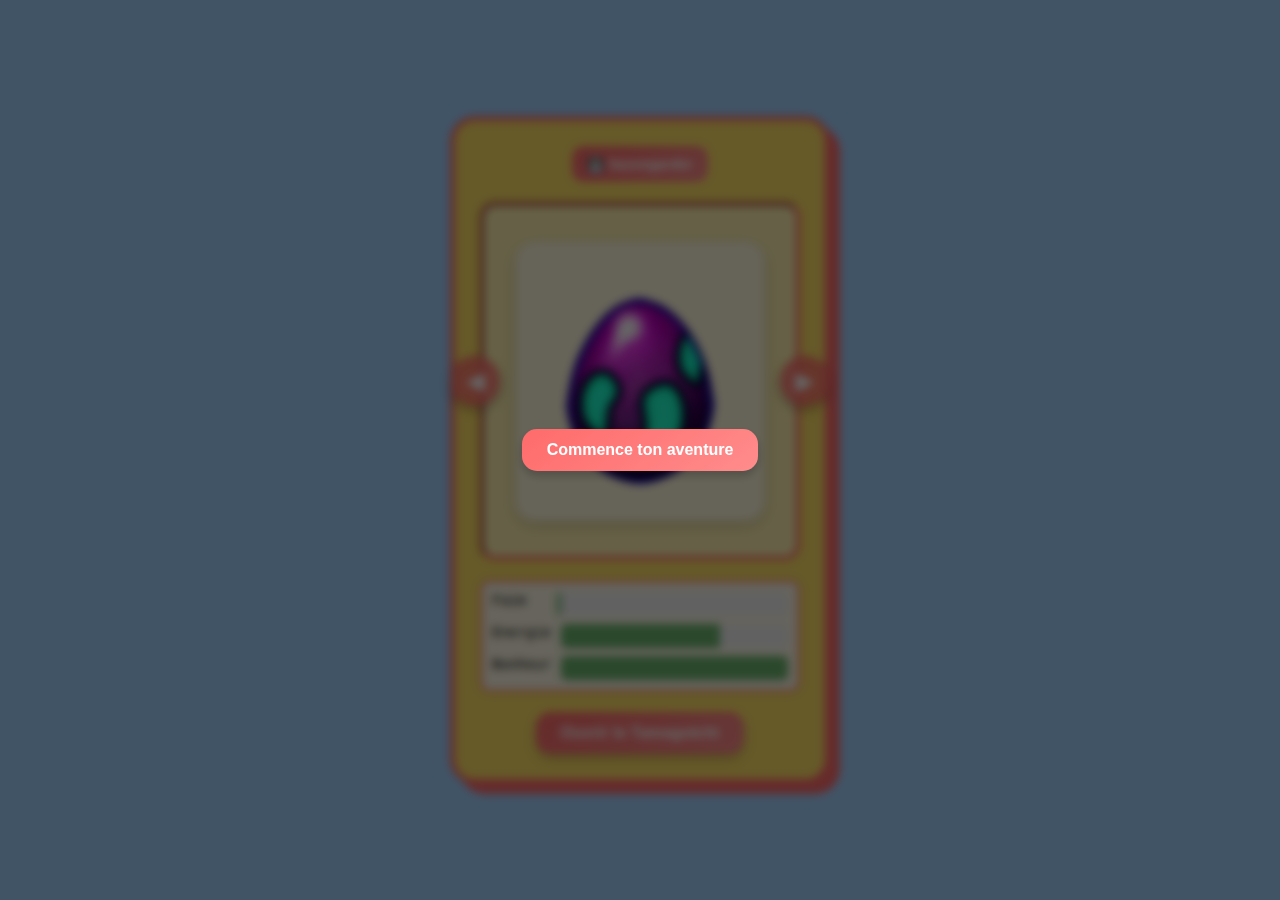
<file: tamgochi-main/index.html>
<!DOCTYPE html>
<html lang="fr">
<head>
  <meta charset="UTF-8">
  <meta name="viewport" content="width=device-width, initial-scale=1.0">
  <title>Mon Tamagotchi</title>
  <link rel="stylesheet" href="style.css">
</head>
<body>

  <!-- =================== Écran d'accueil (modal) =================== -->
  <div class="modal" id="start-modal">
    <button id="btn-start">Commence ton aventure</button>
  </div>

  <!-- =================== Conteneur principal du jeu =================== -->
  <main id="game">

    <!-- ========== Mini-jeu (popup) ========== -->
    <div id="mini-game" class="popup">
      <div class="popup-content">
        <h3>Attrape ton Tamagotchi !</h3>
        <div id="game-area">
          <img id="mini-pet" src="assets/pet1.png" alt="Mini Pet">
        </div>
        <p id="score">Score : 0</p>
        <button id="close-game">Quitter</button>
      </div>
    </div>

    <!-- ========== Bouton Sauvegarder ========== -->
    <button id="btn-save">💾 Sauvegarder</button>

    <!-- ========== Sons utilisés dans le jeu ========== -->
    <audio id="sound-start" src="sounds/game-start.mp4"></audio>
    <audio id="sound-feed" src="sounds/Manger/Action manger/eat.mp3"></audio>
    <audio id="sound-egg" src="sounds/egg-crack.mp4"></audio>
    <audio id="sound-btn" src="sounds/Home/Button-press/button-sound.mp3"></audio>
    <audio id="sound-over" src="sounds/Home/Mort/Notification/game-over.mp3"></audio>

    <!-- ========== Alerte Mort ========== -->
    <section style="display: none;" class="alert">
      <p>💀 Pet est mort !</p>
      <button id="btn-reset" style="display: none;">🔄 Recommencer</button>
    </section>
    
    <!-- ========== Écran principal du Tamagotchi ========== -->
    <section id="screen">

      <!-- Sélecteur d'œuf -->
      <div id="egg-selector">
        <button id="prev-egg">◀</button>
        <div id="egg-display">
          <img id="egg" src="assets/egg1.png" alt="Egg">
          <img id="pet" src="assets/pet1.png" alt="Pet">
          <div id="eating-overlay">🍴</div>

        </div>
        <button id="next-egg">▶</button>
      </div>

      <!------------- Popup : Nourrir ------------->

      <!-- pop up des nourritures -->
      <div id="popup-foodsList" class="popupFoodsList">
        <div class="popupFoods-content">
          <button id="choose-apple">🍎</button>
          <button id="choose-banana">🍌</button>
          <button id="choose-cookie">🍪</button>
          <br>
          <button id="close-foods">Quitter</button>
        </div>
      </div>

      <!-- pop up manger -->
      <div id="popup-feed" class="popup">
        <div class="popup-content">
          <p></p>
          <button id="close-popup">OK</button>
        </div>
      </div>

    </section>

    <!-- ========== Statistiques (barres) ========== -->
    <section id="stats">
      <div class="flex">
        <div class="padding-r-10">Faim</div>
        <div class="bar" id="hunger-bar">
          <div class="progress red" style="width: 2%;"></div>
        </div>
      </div>

      <div class="flex">
        <div class="padding-r-10">Energie</div>
        <div class="bar" id="energy-bar">
          <div class="progress orange" style="width: 70%;"></div>
        </div>
      </div>

      <div class="flex">
        <div class="padding-r-10">Bonheur</div>
        <div class="bar" id="happiness-bar">
          <div class="progress green" style="width: 100%;"></div>
        </div>
      </div>
    </section>

    <!-- ========== Bouton ouverture œuf ========== -->
    <div id="open">
      <button id="btn-open">Ouvrir le Tamagotchi</button>
    </div>

    <!-- ========== Actions principales ========== -->
    <section id="actions">
      <button id="btn-feed">🍎 Nourrir</button>
      <button id="btn-play">🎲 Jouer</button>
      <button id="btn-sleep">💤 Dormir</button>
    </section>

  </main>

  <!-- =================== Script =================== -->
  <script src="script.js"></script>
</body>
</html>
</file>
<file: tamgochi-main/style.css>
body {
  font-family: 'Press Start 2P', monospace;
  background: #a2d2ff;
  display: flex;
  justify-content: center;
  align-items: center;
  height: 100vh;
  margin: 0;
}


#game {
  background: #ffe066;
  border: 5px solid #ff6b6b;
  border-radius: 25px;
  padding: 25px;
  width: 320px;
  text-align: center;
  box-shadow: 10px 10px 0 #ff6b6b;
}


#screen {
  position: relative; /* important pour que les popups soient contenus */
  background: #fff3b0;
  border: 4px inset #ff6b6b;
  border-radius: 15px;
  margin-bottom: 20px;
  padding: 15px;
  display: flex;
  justify-content: center;
  align-items: center;

}

#screen img {
  width: 150px;
  height: auto;
  


}
#pet {
  opacity: 0;
  transition: opacity 1.2s ease-in-out;
  height: 150px;
  
}
#egg{
  width: 150px;
  height: auto;
  position: absolute;
  opacity: 1;
  transition: opacity 0.65s ease-in;

}
#egg-display {
  position: relative;
  width: 250px;  
  height: 250px; 
  padding-top: 10px;
  padding-bottom: 20px;
  overflow: hidden;
  border-radius: 20px;
  background: #fff8dc;
  box-shadow: 0 4px 15px rgba(0,0,0,0.2);
}


#egg-display img {
  height: 100%;
  object-fit: contain; 
  transition: opacity 0.6s ease-in-out;
}


#egg-selector {
  display: flex;
  align-items: center;
  justify-content: center;
  gap: 15px;
  margin: 20px 0;
  user-select: none; /* empêche la sélection lors du glisser */
  position: relative;
}


#prev-egg, #next-egg {
  background: rgba(255, 107, 107, 0.8);
  border: none;
  color: white;
  font-size: 24px;
  width: 50px;
  height: 50px;
  border-radius: 50%;
  cursor: pointer;
  box-shadow: 0 4px 10px rgba(0,0,0,0.3);
  transition: transform 0.2s, background 0.2s;
}

#prev-egg:hover, #next-egg:hover {
  background: rgba(255, 107, 107, 1);
  transform: scale(1.1);
}


#prev-egg:active, #next-egg:active {
  transform: scale(0.95);
}
@keyframes bounce {
  0%, 20%, 50%, 80%, 100% { transform: translateY(0); }
  40% { transform: translateY(-15px); }
  60% { transform: translateY(-7px); }
}

@keyframes shake {
  0%, 100% { transform: rotate(0deg); }
  25% { transform: rotate(5deg); }
  75% { transform: rotate(-5deg); }
}

/* Stats */
#stats {
  text-align: left;
  margin-bottom: 20px;
  font-size: 14px;
  background: #fffae6;
  border: 2px solid #ff6b6b;
  border-radius: 10px;
  padding: 10px;
  display: flex;
  flex-direction: column;
  gap: 8px;
}

#stats p {
  margin: 6px 0;
}


#actions {
  display: flex;
  flex-wrap: wrap;
  justify-content: space-around;
  gap: 12px;
}

#actions button {
  background: linear-gradient(145deg, #ff6b6b, #ff8c8c);
  color: #fff;
  border: none;
  border-radius: 12px;
  padding: 10px 15px;
  cursor: pointer;
  font-size: 14px;
  font-weight: bold;
  transition: transform 0.1s, background 0.2s;
}

#actions button:hover {
  background: linear-gradient(145deg, #ff8c8c, #ff6b6b);
  transform: scale(1.05);
}

#actions button:active {
  transform: scale(0.95);
  background: #ff4b4b;
}


.bar {
width: 100%;
background-color: #f3f3f3;
border-radius: 5px;
overflow: hidden;
text-align: center;
text-shadow: #fffae6 1px 1px 2px;


}

.green {
background-color: #6bb56e;
}
.orange{ 
background-color: #f0a500;
}
.red {
background-color: #ff4b4b;
}

.progress {
height: 24px;
width: 0;
transition: width 0.4s ease;
}


#start-modal {
  position: fixed;
  top: 0;
  left: 0;
  width: 100%;
  height: 100%;
  background: rgba(0, 0, 0, 0.6); /* fond sombre semi-transparent */
  display: flex;
  justify-content: center;
  align-items: center;
  z-index: 1000;
  backdrop-filter: blur(4px); /* flouté léger derrière le modal */
  animation: fadeIn 0.5s ease-out;
}


@keyframes fadeIn {
  from { opacity: 0; }
  to { opacity: 1; }
}


#start-modal .modal-content {
  background: #ffe066;
  padding: 30px 40px;
  border-radius: 20px;
  text-align: center;
  box-shadow: 0 8px 20px rgba(0,0,0,0.3);
  border: 3px solid #ff6b6b;
  animation: pop 0.4s ease-out;
}


@keyframes pop {
  0% { transform: scale(0.7); opacity: 0; }
  70% { transform: scale(1.05); opacity: 1; }
  100% { transform: scale(1); }
}

#btn-start {
  background: linear-gradient(145deg, #ff6b6b, #ff8c8c);
  color: #fff;
  border: none;
  border-radius: 15px;
  padding: 12px 25px;
  cursor: pointer;
  font-size: 16px;
  font-weight: bold;
  transition: transform 0.15s, background 0.2s;
  box-shadow: 0 5px 10px rgba(0,0,0,0.2);
}


#btn-start:hover {
  background: linear-gradient(145deg, #ff8c8c, #ff6b6b);
  transform: scale(1.1);
}

#btn-start:active {
  transform: scale(0.95);
}


#btn-open {
  background: linear-gradient(145deg, #ff6b6b, #ff8c8c);
  color: #fff;
  border: none;
  border-radius: 15px;
  padding: 12px 25px;
  cursor: pointer;
  font-size: 16px;
  font-weight: bold;
  transition: transform 0.15s, background 0.2s;
  box-shadow: 0 5px 10px rgba(0,0,0,0.2);
  display: inline-block;


}


#btn-open:hover {
  background: linear-gradient(145deg, #ff8c8c, #ff6b6b);
  transform: scale(1.1);
}

#btn-open:active {
  transform: scale(0.95);
}

.alert {
  position: fixed;
  top: 20%;
  left: 50%;
  transform: translateX(-50%);
  width: auto; 
  padding: 20px;
  background-color: #f44336; 
  color: white; 
  font-size: 20px;
  font-weight: bold;
  text-align: center;
  border-radius: 12px;
  box-shadow: 0 4px 15px rgba(0, 0, 0, 0.3); 
  z-index: 9999;
  animation: fadeIn 0.2s ease;
  display: flex;
  flex-direction:column;
  justify-content: center;
  align-items: center;
  gap: 10px;
}

#btn-save{
  background: linear-gradient(145deg, #ff6b6b, #ff8c8c);
  color: #fff;
  border: none;
  border-radius: 12px;
  padding: 10px 15px;
  cursor: pointer;
  font-size: 14px;
  font-weight: bold;
  margin-bottom: 20px;
  transition: transform 0.1s, background 0.2s;
}

/**********************Pop up des nourritures***********************/

.popup-content {
  background: #fff3b0;
  border: 3px solid #ff6b6b;
  border-radius: 8px;
  padding: 12px;
  text-align: center;
  box-shadow: 2px 2px 0 #ff6b6b;
  animation: appear 0.3s ease;
  font-size: 12px;
  max-width: 90%;
}

.popup, 
.popupFoodsList {
 display: none;
  position: absolute; /* reste par rapport à #screen */
  top: 0;
  left: 0;
  width: 100%;
  height: 100%;
  background: rgba(0, 0, 0, 0.2); /* moins opaque */
  justify-content: center;
  align-items: center;
  z-index: 50; /* au-dessus du pet mais pas du reste */
}

.popupFoods-content {
  background: #fff3b0;
  border: 3px solid #ff6b6b;
  border-radius: 8px;
  padding: 12px;
  text-align: center;
  box-shadow: 2px 2px 0 #ff6b6b;
  animation: appear 0.3s ease;
  font-size: 12px;
  max-width: 90%;
}

#close-foods {
  margin-top: 10px;
  background: linear-gradient(145deg, #ff6b6b, #ff8c8c);
  color: #fff;
  border: none;
  border-radius: 12px;
  padding: 8px 14px;
  cursor: pointer;
  font-size: 12px;
  font-weight: bold;
  transition: transform 0.1s, background 0.2s;
}

#close-foods:hover {
  background: linear-gradient(145deg, #ff8c8c, #ff6b6b);
  transform: scale(1.05);
}

#close-foods:active {
  transform: scale(0.95);
  background: #ff4b4b;
}


/*Petite animation*/
@keyframes appear {
  from { transform: scale(0.7); opacity: 0; }
  to { transform: scale(1); opacity: 1}
}

/* Animation quand le pet mange */
.pet-eating {
  animation: chew 0.6s infinite alternate;
  filter: brightness(1.2);
}

@keyframes chew {
  0%   { transform: scale(1) rotate(0deg); }
  50%  { transform: scale(1.05) rotate(2deg); }
  100% { transform: scale(1) rotate(-2deg); }
}

/* Texte "En train de manger" */
#eating-overlay {
  position: absolute;
  bottom: 250px;
  left: 50%;
  transform: translateX(-50%);
  background: rgba(57, 67, 86, 0.9);
  color: #fff;
  font-size: 14px;
  font-weight: bold;
  padding: 6px 12px;
  border-radius: 8px;
  box-shadow: 0 3px 6px rgba(0,0,0,0.3);
  display: none; /* caché par défaut */
  z-index: 60;
}


.flex{
  display: flex; 
}

.padding-r-10{
  padding-right: 10px;
  width: 70px ;
}


#btn-reset {
  background: linear-gradient(145deg, #ff6b6b, #ff8c8c);
  color: #fff;
  border: none;
  border-radius: 12px;
  padding: 10px 15px;
  cursor: pointer;
  font-size: 14px;
  font-weight: bold;
  transition: transform 0.1s, background 0.2s;
}

#btn-reset:hover {
  background: linear-gradient(145deg, #ff8c8c, #ff6b6b);
  transform: scale(1.05);
}

#btn-reset:active {
  transform: scale(0.95);
  background: #ff4b4b;
}


.popup-content{
    z-index: 999;
}


#game-area {
  position: relative;
  width: 100%;
  height: 200px;
  background: #fff3b0;
  border: 2px solid #ff6b6b;
  border-radius: 10px;
  overflow: hidden;

}

#mini-pet {
  position: absolute;
  width: 60px;
  cursor: pointer;
}

#mini-game .popup-content {
  max-width: 90%;
  width: 400px;
}
</file>
